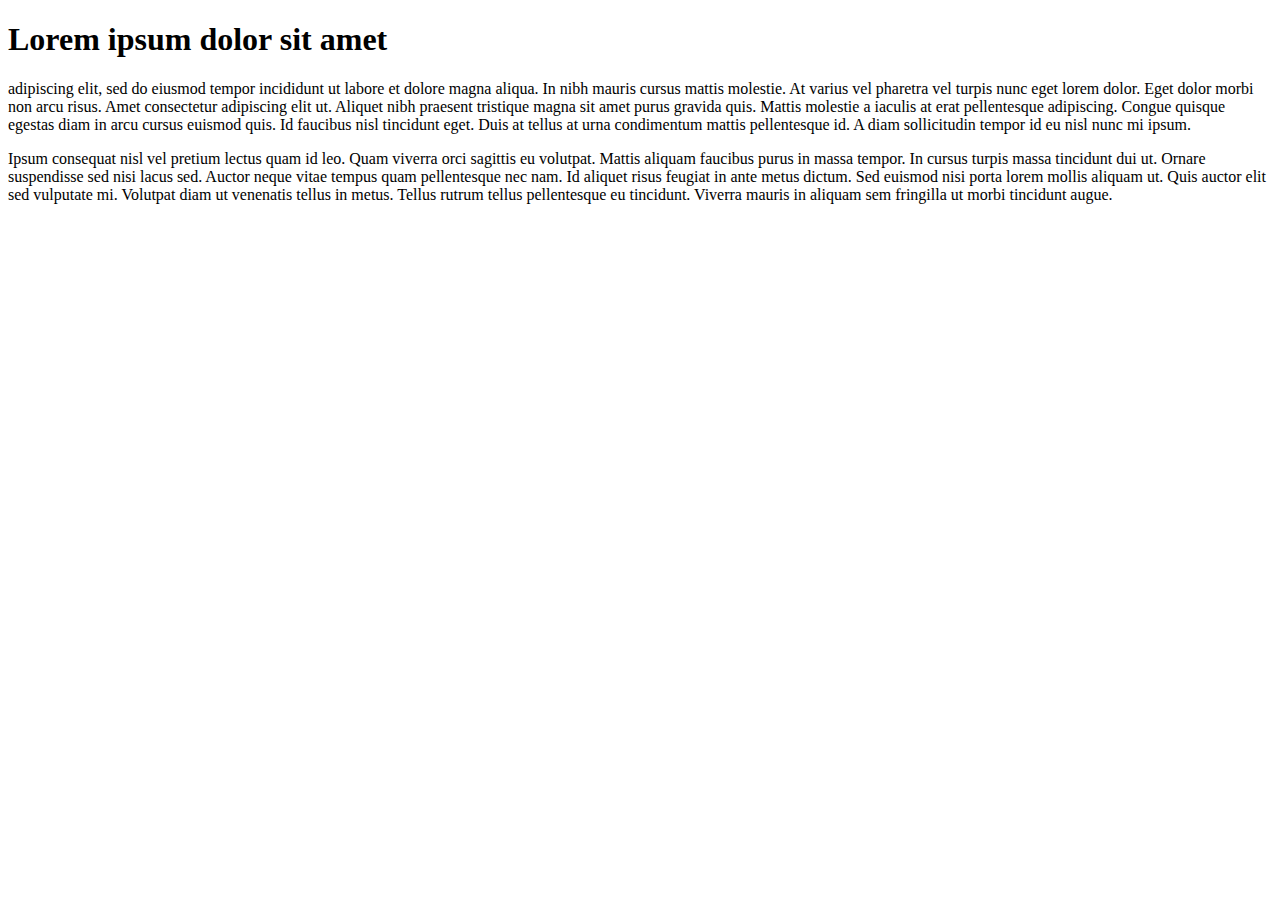
<file: project_zero2/index.html>
<!DOCTYPE html>
<html>
  <head>
     <title>Project zero2</title>
  </head>
  <body>
    <h1>Lorem ipsum dolor sit amet</h1>

    <p> adipiscing elit, sed do eiusmod tempor incididunt ut labore et dolore magna aliqua. In nibh mauris cursus mattis molestie. At varius vel pharetra vel turpis nunc eget lorem dolor. Eget dolor morbi non arcu risus. Amet consectetur adipiscing elit ut. Aliquet nibh praesent tristique magna sit amet purus gravida quis. Mattis molestie a iaculis at erat pellentesque adipiscing. Congue quisque egestas diam in arcu cursus euismod quis. Id faucibus nisl tincidunt eget. Duis at tellus at urna condimentum mattis pellentesque id. A diam sollicitudin tempor id eu nisl nunc mi ipsum.</p>

    <p>Ipsum consequat nisl vel pretium lectus quam id leo. Quam viverra orci sagittis eu volutpat. Mattis aliquam faucibus purus in massa tempor. In cursus turpis massa tincidunt dui ut. Ornare suspendisse sed nisi lacus sed. Auctor neque vitae tempus quam pellentesque nec nam. Id aliquet risus feugiat in ante metus dictum. Sed euismod nisi porta lorem mollis aliquam ut. Quis auctor elit sed vulputate mi. Volutpat diam ut venenatis tellus in metus. Tellus rutrum tellus pellentesque eu tincidunt. Viverra mauris in aliquam sem fringilla ut morbi tincidunt augue.</p>
</body>
</html>
</file>
